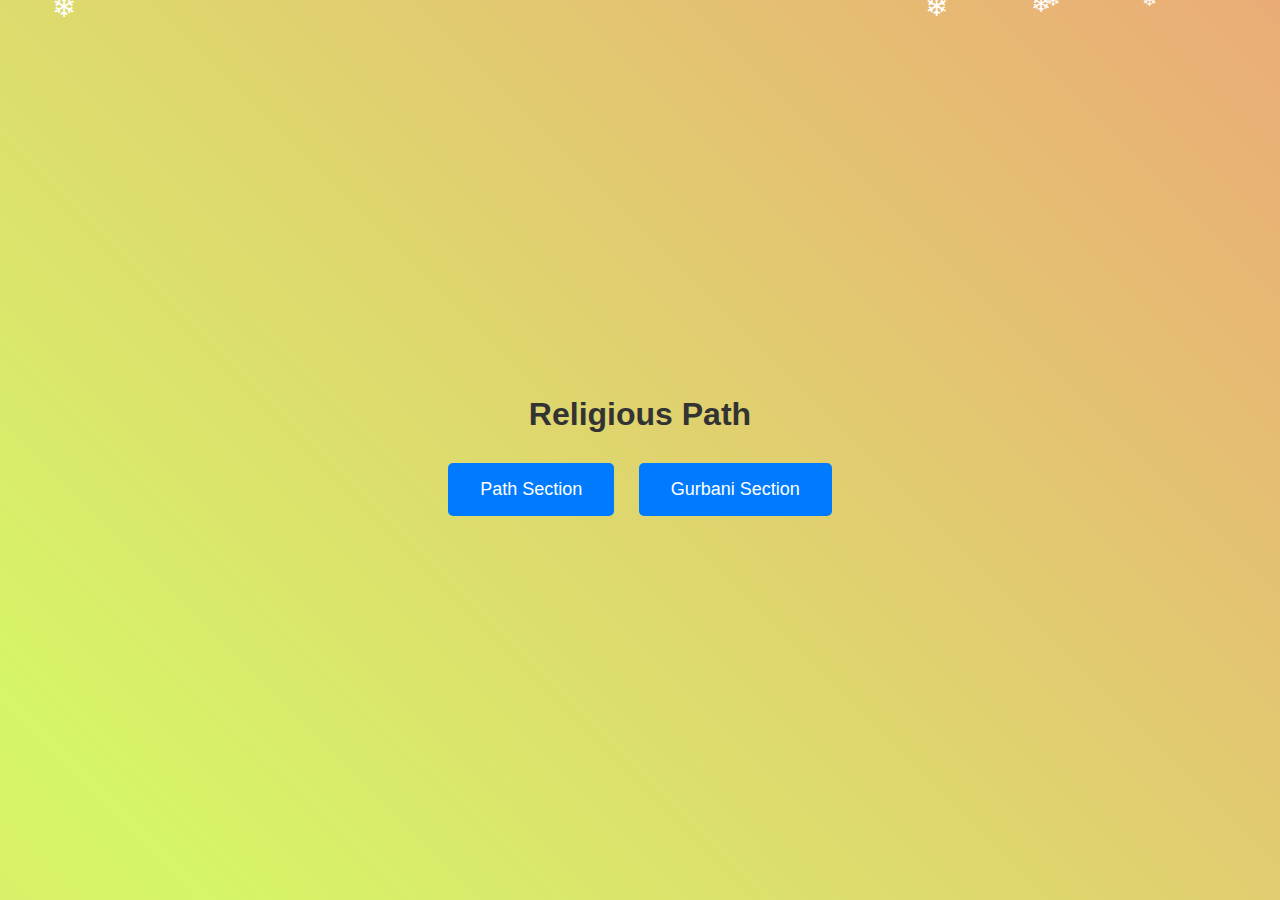
<file: index.html>
<!DOCTYPE html>
<html lang="en">
<head>
    <meta charset="UTF-8">
    <meta name="viewport" content="width=device-width, initial-scale=1.0">
    <title>Religious Path</title>
    <style>
        body {
            margin: 0;
            font-family: Arial, sans-serif;
            display: flex;
            justify-content: center;
            align-items: center;
            height: 100vh;
            overflow: hidden;
            position: relative;
            background: linear-gradient(45deg, #f9bc80, #d6f568, #f4897d, #8df98b);
            background-size: 400% 400%;
            animation: gradientAnimation 15s ease infinite;
        }
        .container {
            text-align: center;
            position: relative;
            z-index: 1;
            padding: 0 10%;
        }
        h1 {
            color: #333;
            margin-bottom: 20px;
            font-size: 2em;
        }
        .button {
            display: inline-block;
            padding: 16px 32px; /* Increased padding for larger buttons */
            font-size: 18px; /* Increased font size */
            color: white;
            background-color: #007bff;
            border: none;
            border-radius: 5px;
            text-decoration: none;
            margin: 10px;
            transition: all 0.3s ease;
            cursor: pointer;
        }
        .button:hover {
            background-color: #0056b3;
            transform: scale(1.1);
            box-shadow: 0 4px 8px rgba(0, 0, 0, 0.2);
        }
        .button:active {
            transform: scale(1);
            box-shadow: 0 2px 4px rgba(0, 0, 0, 0.2);
        }

        /* Snowfall animation */
        .snowflake {
            position: absolute;
            top: -10px;
            color: #fff;
            font-size: 1.5em;
            user-select: none;
            pointer-events: none;
            animation: fall linear;
        }
        @keyframes fall {
            to {
                transform: translateY(100vh);
            }
        }

        /* Gradient animation */
        @keyframes gradientAnimation {
            0% {
                background-position: 0% 0%;
            }
            50% {
                background-position: 100% 100%;
            }
            100% {
                background-position: 0% 0%;
            }
        }

        /* Responsive Design */
        @media (max-width: 768px) {
            .container {
                padding: 0 5%;
            }
            h1 {
                font-size: 1.8em;
            }
            .button {
                padding: 14px 28px; /* Adjusted for medium screens */
                font-size: 16px;
            }
        }

        @media (max-width: 480px) {
            h1 {
                font-size: 1.5em;
            }
            .button {
                padding: 12px 24px; /* Adjusted for small screens */
                font-size: 14px;
            }
        }
    </style>
</head>
<body>
    <div class="container">
        <h1>Religious Path</h1>
        <button class="button" onclick="window.location.href='path.html'">Path Section</button>
        <button class="button" onclick="window.location.href='gurbani.html'">Gurbani Section</button>
    </div>

    <script>
        // JavaScript to generate snowflakes
        function createSnowflake() {
            const snowflake = document.createElement('div');
            snowflake.textContent = '❄';
            snowflake.classList.add('snowflake');
            snowflake.style.left = Math.random() * 100 + 'vw';
            snowflake.style.animationDuration = Math.random() * 3 + 2 + 's';
            snowflake.style.fontSize = Math.random() * 20 + 10 + 'px';
            document.body.appendChild(snowflake);
            
            // Remove snowflake after animation ends
            snowflake.addEventListener('animationend', () => {
                snowflake.remove();
            });
        }

        // Generate snowflakes at intervals
        setInterval(createSnowflake, 100);
    </script>
</body>
</html>
</file>
